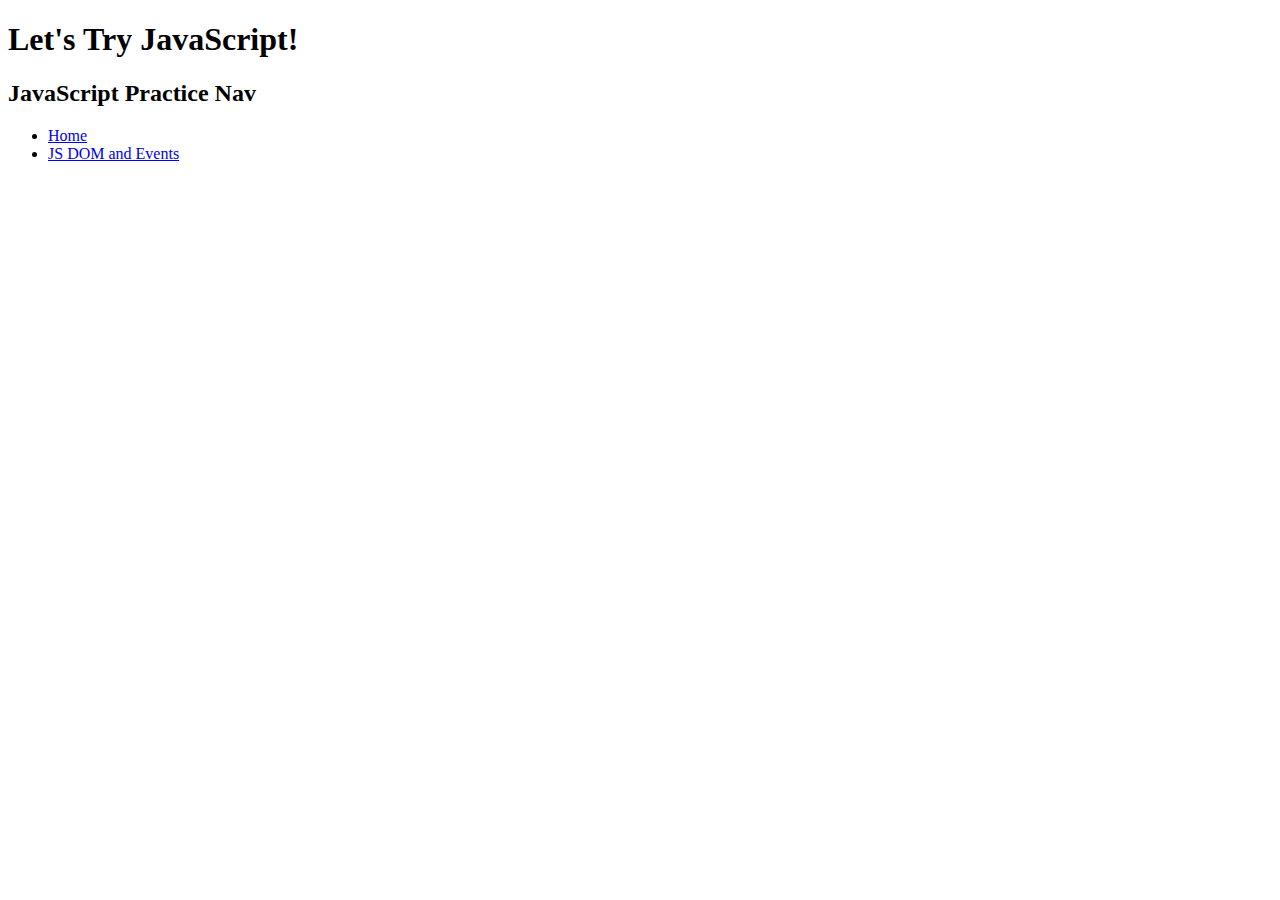
<file: index.html>
<!DOCTYPE html>
<html lang="en">
<head>
  <meta charset="UTF-8">
  <meta name="viewport" content="width=device-width, initial-scale=1.0">
  <title>Lets try JavaScript!</title>
  <!-- Styles -->
  <link rel="stylesheet" type="css/text" href="css/main.css">

  <!-- Scripts -->
  <script src="js/scripts.js" type="text/JavaScript" defer></script>
  <!-- Defer will wait to execute the script until after the page is loaded -->
</head>
<body>
  <h1>Let's Try JavaScript!</h1>
  <nav>
    <h2>JavaScript Practice Nav</h2>
    <ul>
      <li>
        <a href="index.html">Home</a>
      </li>
      <li>
        <a href="dom-events.html">JS DOM and Events</a>
      </li>
    </ul>
  </nav>
</body>
</html>
</file>
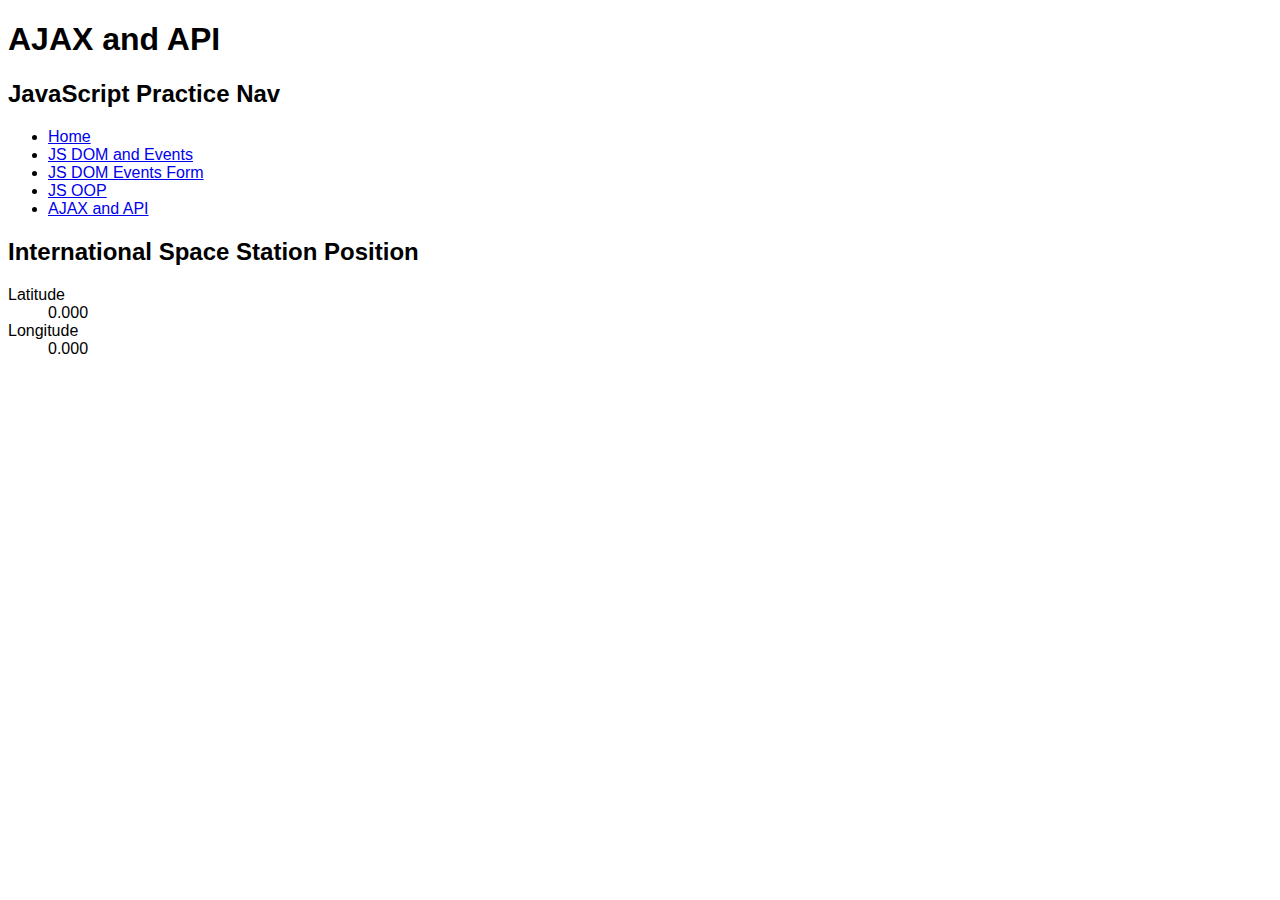
<file: ajax-api.html>
<!DOCTYPE html>
<html lang="en">

<head>
    <meta charset="UTF-8">
    <meta name="viewport" content="width=device-width, initial-scale=1.0">
    <title>AJAX and API</title>

    <!-- styles -->
    <link rel="stylesheet" type="text/css" href="css/main.css">
    <!-- scripts -->
    <script type="text/javascript" src="js/ajax-api.js" defer></script>
</head>

<body>
    <h1>AJAX and API</h1>
    <nav>
        <h2>JavaScript Practice Nav</h2>
        <ul>
            <li>
                <a href="index.html">Home</a>
            </li>
            <li>
                <a href="dom-events.html">JS DOM and Events</a>
            </li>
            <li>
                <a href="dom-events-form.html">JS DOM Events Form</a>
            </li>
            <li>
                <a href="oop.html">JS OOP</a>
            </li>
            <li>
                <a href="ajax-api.html">AJAX and API</a>
            </li>
        </ul>
    </nav>
    <h2 id="space-station-title">International Space Station Position</h2>
    <!-- DL, DT, DD are alternative to lists if data is more complex -->
    <dl>
        <dt>Latitude</dt>
        <dd id="lat">0.000</dd>
        <dt>Longitude</dt>
        <dd id="long">0.000</dd>
    </dl>
</body>

</html>
</file>
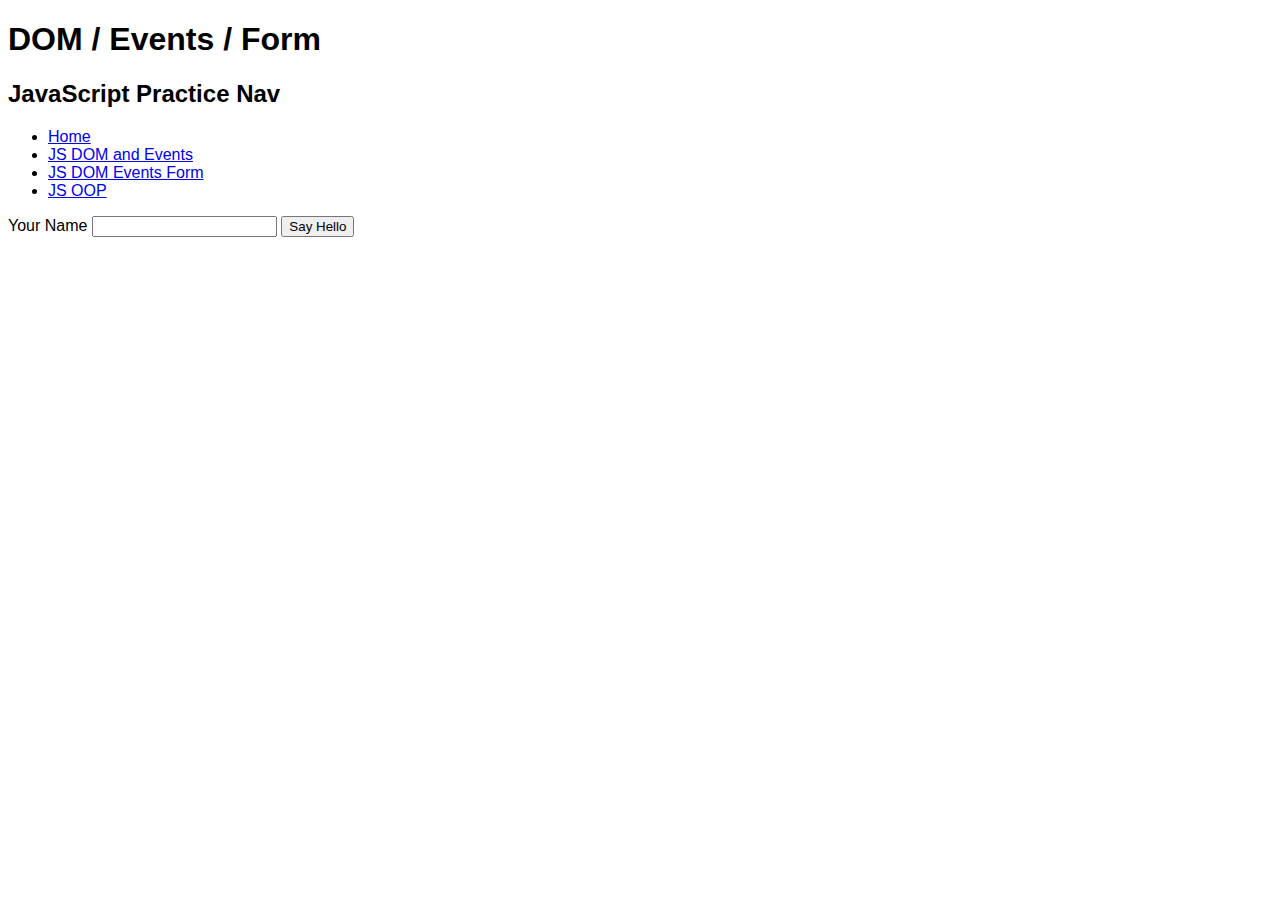
<file: dom-events-form.html>
<!DOCTYPE html>
<html lang="en">
<head>
  <meta charset="UTF-8">
  <meta name="viewport" content="width=device-width, initial-scale=1.0">
  <title>DOM / Events / Form</title>
    <!-- Styles -->
    <link rel="stylesheet" type="text/css" href="css/main.css">

    <!-- Scripts -->
    <script src="js/dom-events-form.js" type="text/JavaScript" defer></script>
    <!-- Defer will wait to execute the script until after the page is loaded -->
</head>
<body>
  <h1>DOM / Events / Form</h1>
  <nav>
    <h2>JavaScript Practice Nav</h2>
    <ul>
      <li>
        <a href="index.html">Home</a>
      </li>
      <li>
        <a href="dom-events.html">JS DOM and Events</a>
      </li>
      <li>
        <a href="dom-events-form.html">JS DOM Events Form</a>
      </li>
      <li>
        <a href="oop.html">JS OOP</a>
      </li>
    </ul>
  </nav>
  <!-- We are using JS to stop the traditional form input and read what the user wants to submit in this example -->
  <form action="#">
    <label for="your-name">
      Your Name
    </label>
    <input type="text" id="your-name" value="">
    <input type="submit" value="Say Hello">
  </form>
  <ul id="hello-list">
  </ul>
</body>
</html>
</file>
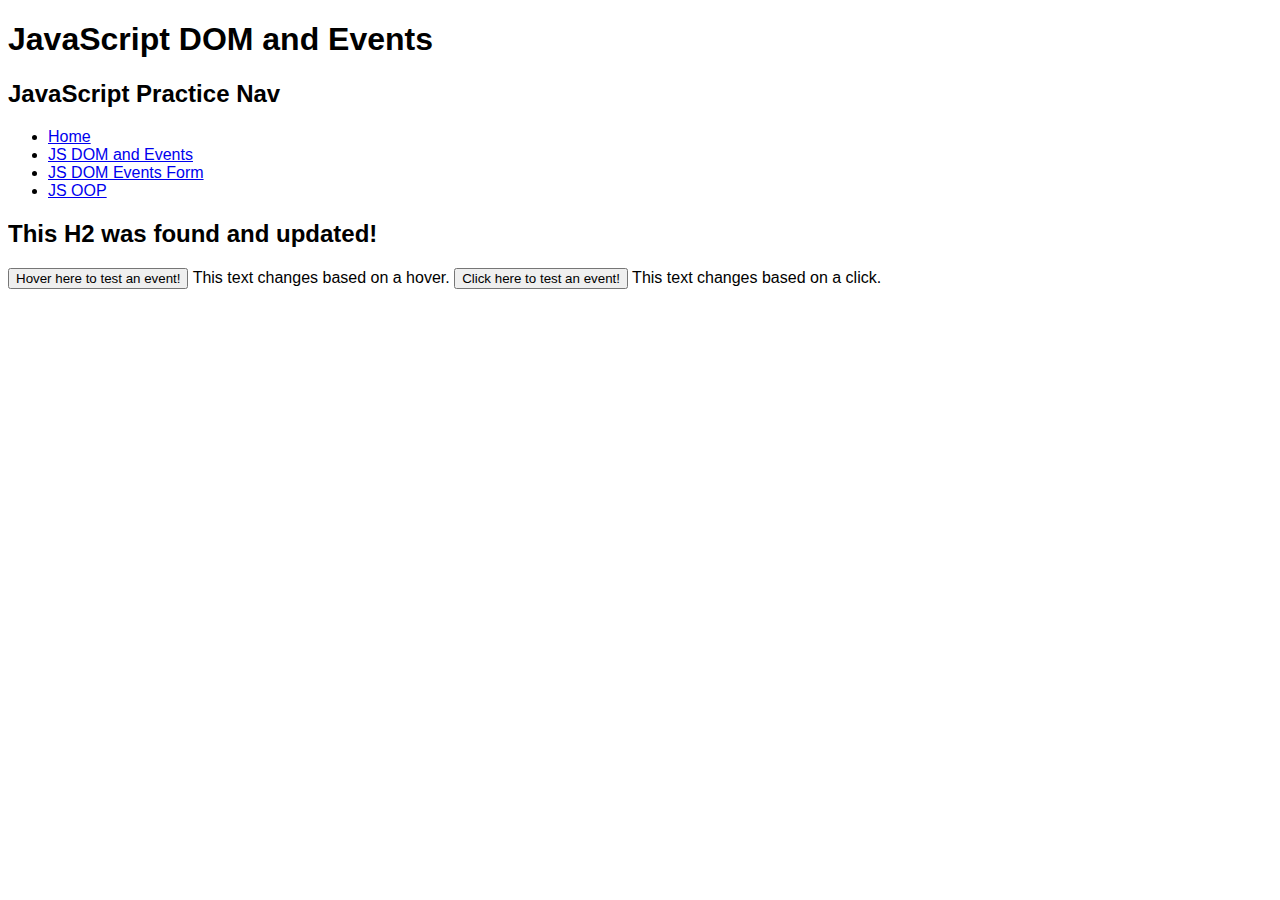
<file: dom-events.html>
<!DOCTYPE html>
<html lang="en">
<head>
  <meta charset="UTF-8">
  <meta name="viewport" content="width=device-width, initial-scale=1.0">
  <title>JavaScript DOM and Events</title>
  <!-- Styles -->
  <link rel="stylesheet" type="text/css" href="css/main.css">

  <!-- Scripts -->
  <script src="js/dom-events.js" type="text/JavaScript" defer></script>
  <!-- Defer will wait to execute the script until after the page is loaded -->
</head>
<body>
  <h1>JavaScript DOM and Events</h1>
  <nav>
    <h2>JavaScript Practice Nav</h2>
    <ul>
      <li>
        <a href="index.html">Home</a>
      </li>
      <li>
        <a href="dom-events.html">JS DOM and Events</a>
      </li>
      <li>
        <a href="dom-events-form.html">JS DOM Events Form</a>
      </li>
      <li>
        <a href="oop.html">JS OOP</a>
      </li>
    </ul>
  </nav>
  <h2 id="target-me">DOM Target Practice</h2>
  <p>
    <button>Hover here to test an event!</button>
    <span>This text changes based on a hover.</span>
    <button>Click here to test an event!</button>
    <span>This text changes based on a click.</span>
  </p>
</body>
</html>
</file>
<file: css/main.css>
/* Basic Browser Reset */
* {
  font-family: Arial, Helvetica, sans-serif; 
  box-sizing: border-box;  /* Changes our box model a bit.
                            * padding / border will now be 
                            * included in width instead of addition too. */
}

.salmon-colored-text {
  color: salmon;
  background-color: red;
}
</file>
